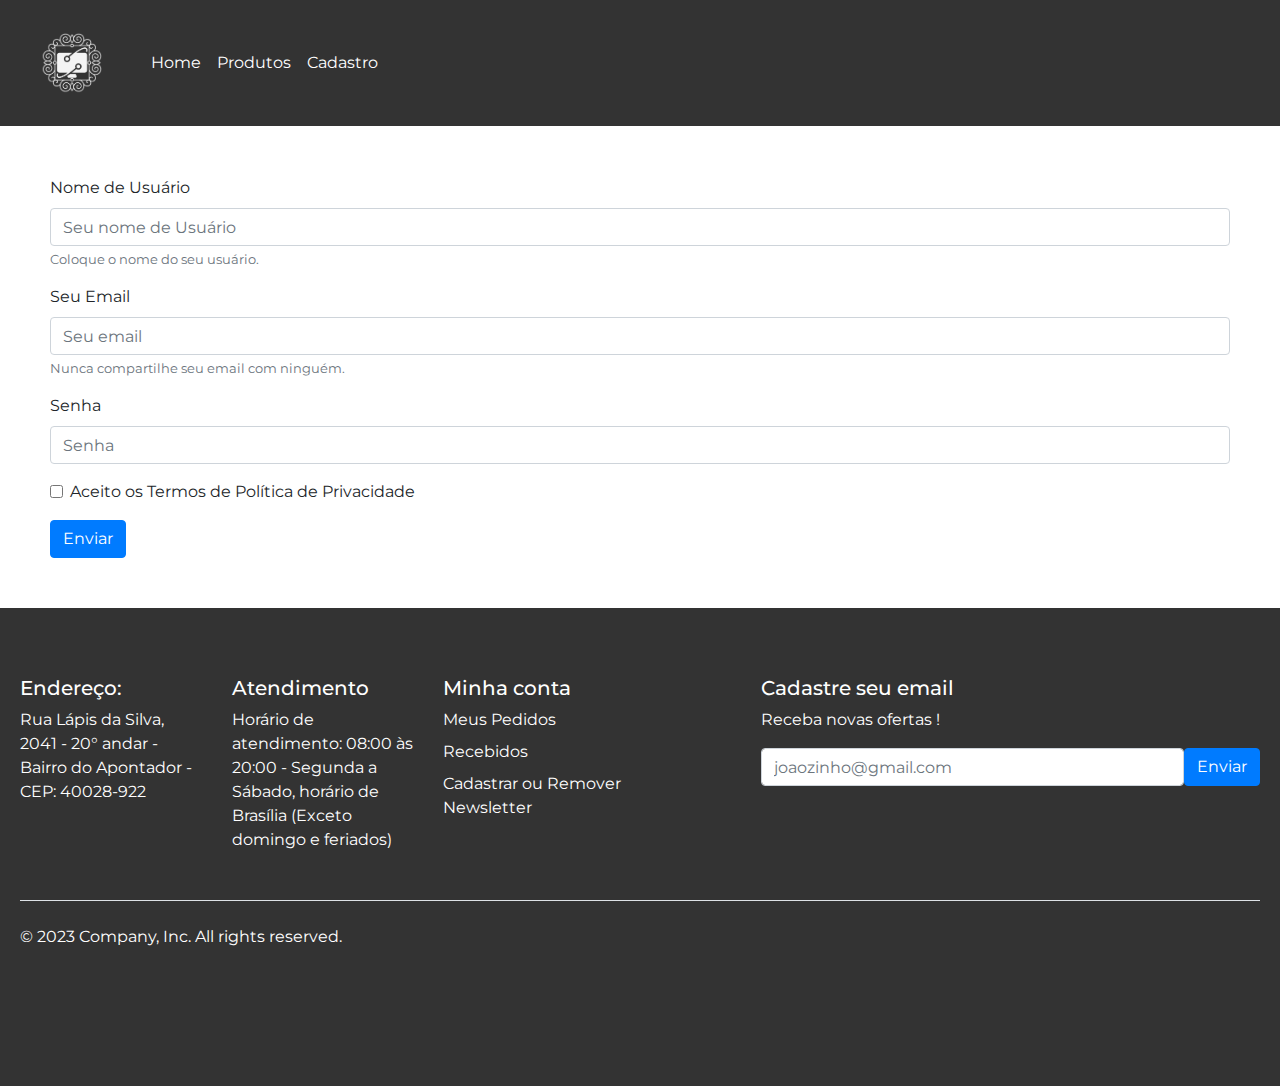
<file: cadastro.html>
<!DOCTYPE html>
<html>
<head>
  <title>Hardware Store</title>
  <link rel="stylesheet" href="https://stackpath.bootstrapcdn.com/bootstrap/4.3.1/css/bootstrap.min.css">
    <!-- MEU CSS -->
    <link rel="stylesheet" type="text/css" href="default.css" />
    <link rel="stylesheet" href="https://fonts.googleapis.com/css2?family=Montserrat:wght@400;700&display=swap">
</head>
<body>
  <header>
    <nav class="navbar navbar-expand-lg">
        <a class="navbar-brand" href="index.html">
          <img src="img/LOGO.png" alt="Hardware Store" class="logo">
        </a>
        <button class="navbar-toggler" type="button" data-toggle="collapse" data-target="#navbarNav" aria-controls="navbarNav" aria-expanded="false" aria-label="Toggle navigation">
          <span class="navbar-toggler-icon"></span>
        </button>
        <div class="collapse navbar-collapse" id="navbarNav">
          <ul class="navbar-nav">
            <li class="nav-item active">
              <a class="nav-link" href="index.html">Home</a>
            </li>
            <li class="nav-item">
              <a class="nav-link" href="#">Produtos</a>
            </li>
            <li class="nav-item">
              <a class="nav-link" href="cadastro.html">Cadastro</a>
            </li>
          </ul>
        </div>
      </nav>
  </header>

  <div class="cadastro">
    <form>
        <div class="form-group">
          <label for="exampleUser">Nome de Usuário</label>
          <input type="email" class="form-control" id="exampleUser" aria-describedby="emailHelp" placeholder="Seu nome de Usuário">
          <small id="emailHelp" class="form-text text-muted">Coloque o nome do seu usuário.</small>
        </div>
        <div class="form-group">
          <label for="exampleInputEmail1">Seu Email</label>
          <input type="email" class="form-control" id="exampleInputEmail1" aria-describedby="emailHelp" placeholder="Seu email">
          <small id="emailHelp" class="form-text text-muted">Nunca compartilhe seu email com ninguém.</small>
        </div>
        <div class="form-group">
          <label for="exampleInputPassword1">Senha</label>
          <input type="password" class="form-control" id="exampleInputPassword1" placeholder="Senha">
        </div>
        <div class="form-group form-check">
          <input type="checkbox" class="form-check-input" id="exampleCheck1">
          <label class="form-check-label" for="exampleCheck1">Aceito os Termos de Política de Privacidade</label>
        </div>
        <button type="submit" class="btn btn-primary">Enviar</button>
      </form>
  </div>
  <!-- INICIO DO FOOTER -->
  <footer>
    <div class="footer">
        <footer class="py-5">
          <div class="row">
            <div class="col-6 col-md-2 mb-3">
              <h5>Endereço:</h5>
              <ul class="nav flex-colum">
                <p>Rua Lápis da Silva, 2041 -
                  20° andar - Bairro do Apontador
                   - CEP: 40028-922</p>
              </ul>
            </div>
      
            <div class="col-6 col-md-2 mb-3">
              <h5>Atendimento</h5>
              <ul class="nav flex-column">
                <li class="nav-item mb-2"><a href="#" class="nav-link p-0 text-body-secondary">Horário de atendimento:
                  08:00 às 20:00 -
                  Segunda a Sábado,
                  horário de Brasília
                  (Exceto domingo e feriados)</a></li>
                </ul>
            </div>
      
            <div class="col-6 col-md-2 mb-3">
              <h5>Minha conta</h5>
              <ul class="nav flex-column">
                <li class="nav-item mb-2"><a href="#" class="nav-link p-0 text-body-secondary">Meus Pedidos</a></li>
                <li class="nav-item mb-2"><a href="#" class="nav-link p-0 text-body-secondary">Recebidos</a></li>
                <li class="nav-item mb-2"><a href="#" class="nav-link p-0 text-body-secondary">Cadastrar ou Remover Newsletter</a></li>
              </ul>
            </div>
      
            <div class="col-md-5 offset-md-1 mb-3">
              <form>
                <h5>Cadastre seu email</h5>
                <p>Receba novas ofertas !</p>
                <div class="d-flex flex-column flex-sm-row w-100 gap-2">
                  <input id="newsletter1" type="text" class="form-control" placeholder="joaozinho@gmail.com">
                  <button class="btn btn-primary" type="button">Enviar</button>
                </div>
              </form>
            </div>
          </div>
      
          <div class="d-flex flex-column flex-sm-row justify-content-between py-4 my-4 border-top">
            <p>&copy; 2023 Company, Inc. All rights reserved.</p>
            <ul class="list-unstyled d-flex">
              <li class="ms-3"><a class="link-body-emphasis" href="#"><svg class="bi" width="24" height="24"><use xlink:href="#twitter"/></svg></a></li>
              <li class="ms-3"><a class="link-body-emphasis" href="#"><svg class="bi" width="24" height="24"><use xlink:href="#instagram"/></svg></a></li>
              <li class="ms-3"><a class="link-body-emphasis" href="#"><svg class="bi" width="24" height="24"><use xlink:href="#facebook"/></svg></a></li>
            </ul>
          </div>
        </footer>
<!-- FIM DO FOOTER -->
  
</body>
</html>
</file>
<file: default.css>
body {
    font-family: 'Montserrat', sans-serif;
    margin: 0;
    padding: 0;
}
  
header {
background-color: #333;
color: #fff;
padding: 20px;
text-align: center;
    }

h1 {
    margin: 0;
}
    
.container {
    display: flex;
    flex-wrap: wrap;
    justify-content: space-between;
}

.product {
    width: 30%;
    margin-bottom: 20px;
}

.product img {
width: 100%;
height: auto;
}

.product h2,
.product p {
    margin: 10px 0;
}

.product button {
display: block;
width: 100%;
}

.product p {
margin-bottom: 0;
}

.logo {
height: 60px;
margin-right: 20px;
}

.parent {
display: grid;
grid-template-columns: 1fr;
grid-template-rows: auto auto auto auto;
grid-column-gap: 0;
grid-row-gap: 10px;
}

.div1 {
grid-area: 1 / 1 / 2 / 2;
}

.div2 {
grid-area: 2 / 1 / 3 / 2;
}

.div3 {
grid-area: 3 / 1 / 4 / 2;
}

.div4 {
grid-area: 4 / 1 / 5 / 2;
display: flex;
justify-content: center;
align-items: center;
}

.container {
display: flex;
flex-wrap: wrap;
justify-content: space-between;
}


.product h2 {
margin: 0;
}

.nav-link {
color: white;
text-decoration: none;
}

.nav-link:hover {
color: skyblue;
} 


.cadastro {
 margin:auto;
 padding: 50px;
}


.bd-placeholder-img {
    font-size: 1.125rem;
    text-anchor: middle;
    -webkit-user-select: none;
    -moz-user-select: none;
    user-select: none;
  }

  @media (min-width: 768px) {
    .bd-placeholder-img-lg {
      font-size: 3.5rem;
    }
  }

  .b-example-divider {
    width: 100%;
    height: 3rem;
    background-color: rgba(255, 255, 255, 0.1);
    border: solid rgba(255, 255, 255, 0.15);
    border-width: 1px 0;
    box-shadow: inset 0 .5em 1.5em rgba(255, 255, 255, 0.1), inset 0 .125em .5em rgba(255, 255, 255, 0.15);
  }

  .b-example-vr {
    flex-shrink: 0;
    width: 1.5rem;
    height: 100vh;
  }

  .bi {
    vertical-align: -.125em;
    fill: currentColor;
  }

  .nav-scroller {
    position: relative;
    z-index: 2;
    height: 2.75rem;
    overflow-y: hidden;
  }

  .nav-scroller .nav {
    display: flex;
    flex-wrap: nowrap;
    padding-bottom: 1rem;
    margin-top: -1px;
    overflow-x: auto;
    text-align: center;
    white-space: nowrap;
    -webkit-overflow-scrolling: touch;
  }

  .btn-bd-primary {
    --bd-violet-bg: #712cf9;
    --bd-violet-rgb: 112.520718, 44.062154, 249.437846;

    --bs-btn-font-weight: 600;
    --bs-btn-color: var(--bs-white);
    --bs-btn-bg: var(--bd-violet-bg);
    --bs-btn-border-color: var(--bd-violet-bg);
    --bs-btn-hover-color: var(--bs-white);
    --bs-btn-hover-bg: #6528e0;
    --bs-btn-hover-border-color: #6528e0;
    --bs-btn-focus-shadow-rgb: var(--bd-violet-rgb);
    --bs-btn-active-color: var(--bs-btn-hover-color);
    --bs-btn-active-bg: #5a23c8;
    --bs-btn-active-border-color: #5a23c8;
  }
  .bd-mode-toggle {
    z-index: 1500;
  }


  .footer {
    background-color: #333;
    color: white;
    padding: 20px;
  }


  .carousel {
    position: relative;
  }
  
  .carousel img {
    top: 0;
    left: 0;
    width: 100%;
    height: 100%;
    object-fit: cover;
  }

  #carrinho {
    color: white;
  }
</file>
